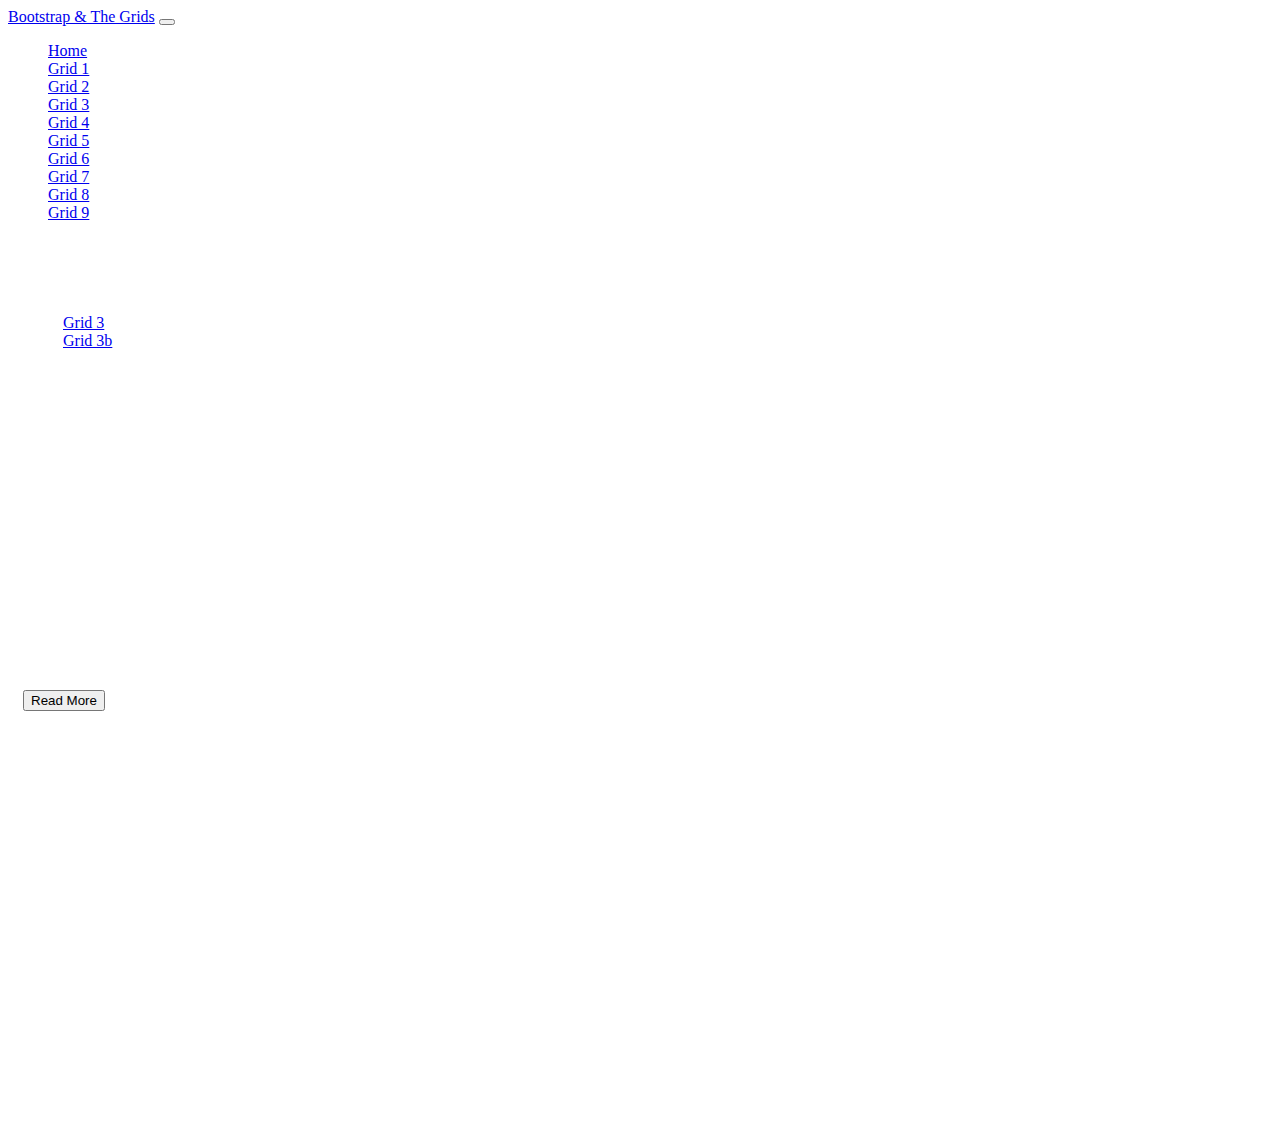
<file: grid-3.html>
<!doctype html>
<html lang="en" class="h-100">

<head>
    <title>The Grids</title>
    <!-- Required meta tags -->
    <meta charset="utf-8">
    <meta name="viewport" content="width=device-width, initial-scale=1, shrink-to-fit=no">

    <!-- Bootstrap CSS -->
    <link href="https://cdn.jsdelivr.net/npm/bootstrap@5.1.1/dist/css/bootstrap.min.css" rel="stylesheet"
        integrity="sha384-F3w7mX95PdgyTmZZMECAngseQB83DfGTowi0iMjiWaeVhAn4FJkqJByhZMI3AhiU" crossorigin="anonymous">

    <link href="/css/site.css" rel="stylesheet">
</head>

<body class="d-flex flex-column h-100">

<nav class="navbar navbar-expand-md navbar-dark fixed-top bg-dark">
    <div class="container-fluid">
        <a class="navbar-brand" href="#">Bootstrap & The Grids</a>
        <button class="navbar-toggler" type="button" data-bs-toggle="collapse" data-bs-target="#navbarCollapse"
            aria-controls="navbarCollapse" aria-expanded="false" aria-label="Toggle navigation">
            <span class="navbar-toggler-icon"></span>
        </button>
        <div class="collapse navbar-collapse" id="navbarCollapse">
            <ul class="navbar-nav me-auto mb-2 mb-md-0">
                <li class="nav-item">
                    <a class="nav-link" href="index.html">Home</a>
                </li>
                <li class="nav-item">
                    <a class="nav-link" href="grid-1.html">Grid 1</a>
                </li>
                <li class="nav-item">
                    <a class="nav-link" href="grid-2.html">Grid 2</a>
                </li>
                <li class="nav-item">
                    <a class="nav-link active" aria-current="page" href="grid-3.html">Grid 3</a>
                </li>
                <li class="nav-item">
                    <a class="nav-link" href="grid-4.html">Grid 4</a>
                </li>
                <li class="nav-item">
                    <a class="nav-link" href="grid-5.html">Grid 5</a>
                </li>
                <li class="nav-item">
                    <a class="nav-link" href="grid-6.html">Grid 6</a>
                </li>
                <li class="nav-item">
                    <a class="nav-link" href="grid-7.html">Grid 7</a>
                </li>
                <li class="nav-item">
                    <a class="nav-link" href="grid-8.html">Grid 8</a>
                </li>
                <li class="nav-item">
                    <a class="nav-link" href="grid-9.html">Grid 9</a>
                </li>
            </ul>
        </div>
    </div>
</nav>

    <main class="flex-shrink-0">
       <div class="container h-100 minHeight">
        <ul class="nav nav-pills mb-1">
            <li class="nav-item">
                <a href="/grid-3.html" class="nav-link active" aria-current="page">Grid 3</a>
            </li>
            <li class="nav-item">
                <a href="/grid-3b.html" class="nav-link">Grid 3b</a>
            </li>
        </ul>
        <div class="row h-100"> <!--You modify the gutter with "g-{1-5}"-->
            <div class="col-7 h-100">
                <div class="bg-secondary text-light h-100 p-3"> <!--"h" modifies the height, "p" the padding-->
                    <h1>Title</h1>
                    <p>Lorem ipsum dolor sit amet. At commodi quas qui maiores sint qui minus beatae et libero consequatur. Quo quidem nemo aut laborum pariatur non voluptatem ipsum. Sed quia molestias hic asperiores sint  consequatur molestiae non eveniet voluptas? Et incidunt possimus qui repellat minus et quas quos ut voluptas repellat et enim eveniet aut labore eius? </p><p>Sit excepturi temporibus est dolore iste et aperiam error ex corrupti perferendis aut nihil magni qui veritatis natus? Id dolores eligendi hic ullam sint ea sunt voluptates id rerum provident ut voluptas galisum et quod numquam. Ut consequatur fuga aut odit culpa aut quam deserunt. Ut quis Quis sed recusandae architecto 33 magni velit. </p><p>Et omnis eius id autem eaque rem minima aliquam et magni veniam qui sunt quos. Eos quod laborum et quasi adipisci ut maxime laudantium sed quasi voluptatem. Ad dolorem consequuntur aut molestiae fuga sit autem consequatur ea sint possimus aut minus omnis est possimus corporis. </p>
                </div>
            </div>
            <div class="col-5 h-100 d-flex flex-column justify-content-evenly"> <!--overflow helps with overwriting the height limit-->
                <div class="bg-black text-light h-50 p-3 mb-2 overflow-auto">
                    <p>Lorem ipsum dolor sit amet. A deserunt deserunt est officiis ducimus vel omnis asperiores ex amet ipsa qui adipisci velit aut iusto minima aut numquam delectus. In cupiditate nesciunt ab numquam  et perferendis aliquam ad eveniet minima aut inventore eius ea deleniti cupiditate. Et nisi delectus sit quas molestiae quo soluta exercitationem est vero neque. </p>
                </div>
                <div class="bg-black text-light h-50 p-3 overflow-hidden">
                    <p>Lorem ipsum dolor sit amet. A deserunt deserunt est officiis ducimus vel omnis asperiores ex amet ipsa qui adipisci velit aut iusto minima aut numquam delectus. In cupiditate nesciunt ab numquam  et perferendis aliquam ad eveniet minima aut inventore eius ea deleniti cupiditate. Et nisi delectus sit quas molestiae quo soluta exercitationem est vero neque. </p>
                </div>
                <div class="bg-black text-light border border-top p-3">
                    <button class="btn btn-light" type="button">Read More</button>
                </div>    
            </div>           
        </div>
    </main>
    <footer class="footer mt-auto py-3 bg-dark sticky-footer">
        <div class="container-fluid text-center">
            <span class="text-white">By Mateo Maza</span>
        </div>
    </footer>
    <!-- Bootstrap JS -->
    <script src="https://cdn.jsdelivr.net/npm/bootstrap@5.1.1/dist/js/bootstrap.bundle.min.js"
        integrity="sha384-/bQdsTh/da6pkI1MST/rWKFNjaCP5gBSY4sEBT38Q/9RBh9AH40zEOg7Hlq2THRZ" crossorigin="anonymous">
    </script>
</body>

</html>
</file>
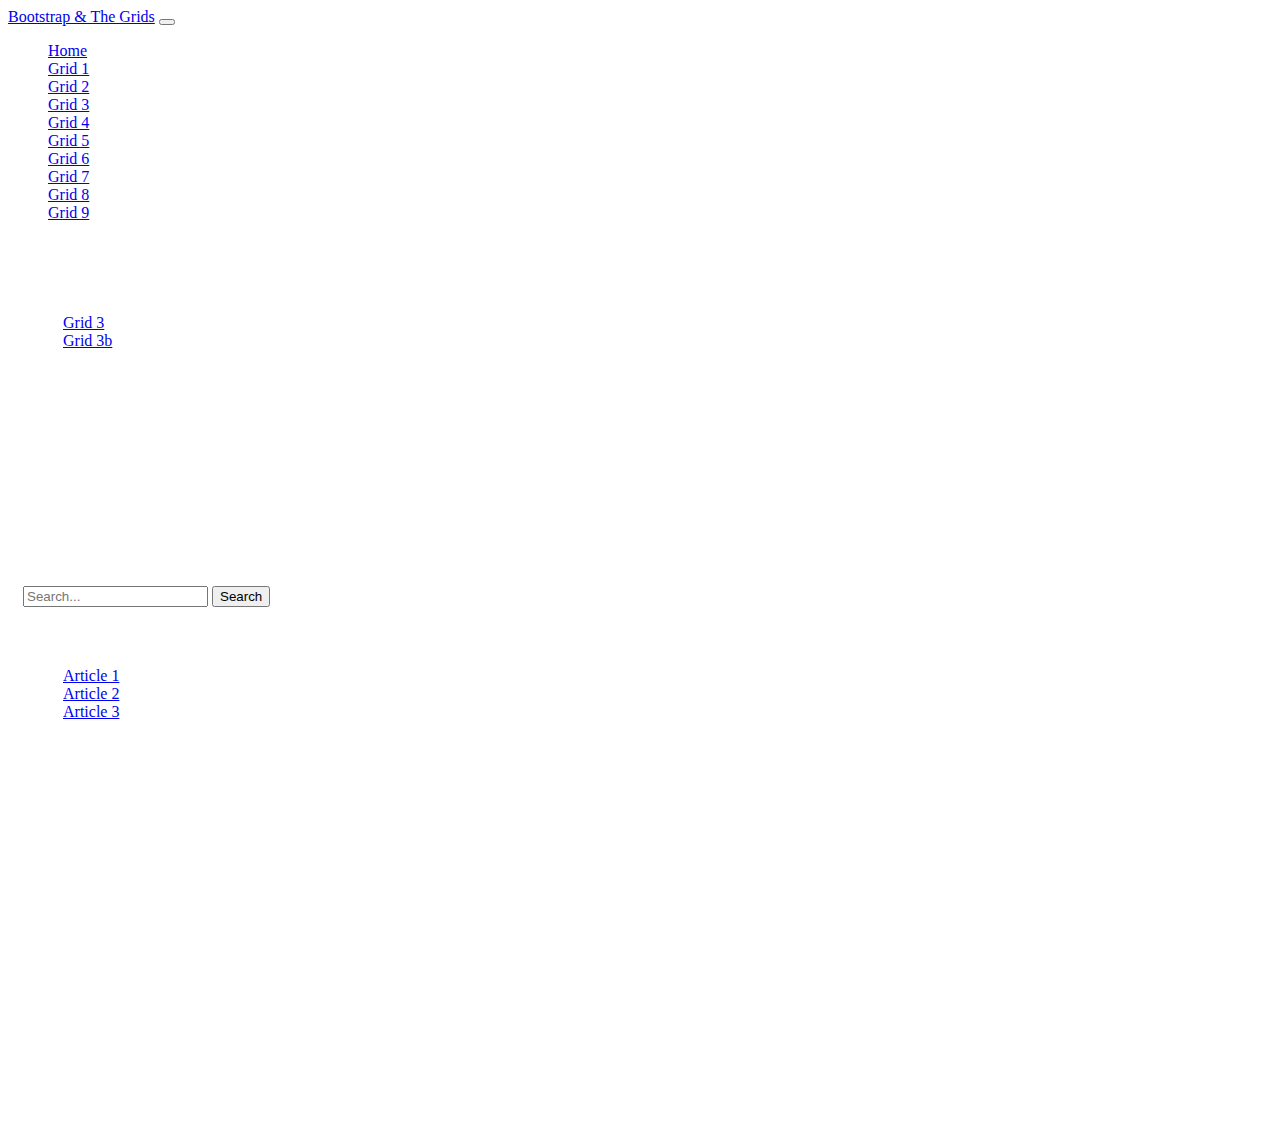
<file: grid-3b.html>
<!doctype html>
<html lang="en" class="h-100">

<head>
    <title>The Grids</title>
    <!-- Required meta tags -->
    <meta charset="utf-8">
    <meta name="viewport" content="width=device-width, initial-scale=1, shrink-to-fit=no">

    <!-- Bootstrap CSS -->
    <link href="https://cdn.jsdelivr.net/npm/bootstrap@5.1.1/dist/css/bootstrap.min.css" rel="stylesheet"
        integrity="sha384-F3w7mX95PdgyTmZZMECAngseQB83DfGTowi0iMjiWaeVhAn4FJkqJByhZMI3AhiU" crossorigin="anonymous">

    <link href="/css/site.css" rel="stylesheet">
</head>

<body class="d-flex flex-column h-100">

<nav class="navbar navbar-expand-md navbar-dark fixed-top bg-dark">
    <div class="container-fluid">
        <a class="navbar-brand" href="#">Bootstrap & The Grids</a>
        <button class="navbar-toggler" type="button" data-bs-toggle="collapse" data-bs-target="#navbarCollapse"
            aria-controls="navbarCollapse" aria-expanded="false" aria-label="Toggle navigation">
            <span class="navbar-toggler-icon"></span>
        </button>
        <div class="collapse navbar-collapse" id="navbarCollapse">
            <ul class="navbar-nav me-auto mb-2 mb-md-0">
                <li class="nav-item">
                    <a class="nav-link" href="index.html">Home</a>
                </li>
                <li class="nav-item">
                    <a class="nav-link" href="grid-1.html">Grid 1</a>
                </li>
                <li class="nav-item">
                    <a class="nav-link" href="grid-2.html">Grid 2</a>
                </li>
                <li class="nav-item">
                    <a class="nav-link active" aria-current="page" href="grid-3.html">Grid 3</a>
                </li>
                <li class="nav-item">
                    <a class="nav-link" href="grid-4.html">Grid 4</a>
                </li>
                <li class="nav-item">
                    <a class="nav-link" href="grid-5.html">Grid 5</a>
                </li>
                <li class="nav-item">
                    <a class="nav-link" href="grid-6.html">Grid 6</a>
                </li>
                <li class="nav-item">
                    <a class="nav-link" href="grid-7.html">Grid 7</a>
                </li>
                <li class="nav-item">
                    <a class="nav-link" href="grid-8.html">Grid 8</a>
                </li>
                <li class="nav-item">
                    <a class="nav-link" href="grid-9.html">Grid 9</a>
                </li>
            </ul>
        </div>
    </div>
</nav>

    <main class="flex-shrink-0">
       <div class="container h-100 minHeight">
        <ul class="nav nav-pills mb-1">
            <li class="nav-item">
                <a href="/grid-3.html" class="nav-link">Grid 3</a>
            </li>
            <li class="nav-item">
                <a href="/grid-3b.html" class="nav-link active" aria-current="page">Grid 3b</a>
            </li>
        </ul>
        <div class="row h-100"> <!--You modify the gutter with "g-{1-5}"-->
            <div class="col-7 h-100">
                <div class="bg-secondary text-light h-100 p-3"> <!--"h" modifies the height, "p" the padding-->
                    <h1>Title</h1>
                    <p>Lorem ipsum dolor sit amet. At commodi quas qui maiores sint qui minus beatae et libero consequatur. Quo quidem nemo aut laborum pariatur non voluptatem ipsum. Sed quia molestias hic asperiores sint  consequatur molestiae non eveniet voluptas? Et incidunt possimus qui repellat minus et quas quos ut voluptas repellat et enim eveniet aut labore eius? </p><p>Sit excepturi temporibus est dolore iste et aperiam error ex corrupti perferendis aut nihil magni qui veritatis natus? Id dolores eligendi hic ullam sint ea sunt voluptates id rerum provident ut voluptas galisum et quod numquam. Ut consequatur fuga aut odit culpa aut quam deserunt. Ut quis Quis sed recusandae architecto 33 magni velit. </p><p>Et omnis eius id autem eaque rem minima aliquam et magni veniam qui sunt quos. Eos quod laborum et quasi adipisci ut maxime laudantium sed quasi voluptatem. Ad dolorem consequuntur aut molestiae fuga sit autem consequatur ea sint possimus aut minus omnis est possimus corporis. </p>
                </div>
            </div>
            <div class="col-5"> <!--overflow helps with overwriting the height limit-->
                <div class="bg-secondary text-light p-3">
                    <form class="d-flex">
                        <input class="form-control me-2" type="search" placeholder="Search..." aria-label="search">
                        <button class="btn btn-outline-light" type="submit">Search</button>
                    </form>
                </div>
                <div class="bg-black text-light p-3 mt-2">
                    <h5>More Articles</h5>
                    <ul class="nav flex-column">
                        <li class="nav-item">
                            <a class="nav-link" href="#">Article 1</a>
                        </li>
                        <li class="nav-item">
                            <a class="nav-link" href="#">Article 2</a>
                        </li>
                        <li class="nav-item">
                            <a class="nav-link" href="#">Article 3</a>
                        </li>
                    </ul>
                </div>
            </div>           
        </div>
    </main>
    <footer class="footer mt-auto py-3 bg-dark sticky-footer">
        <div class="container-fluid text-center">
            <span class="text-white">By Mateo Maza</span>
        </div>
    </footer>
    <!-- Bootstrap JS -->
    <script src="https://cdn.jsdelivr.net/npm/bootstrap@5.1.1/dist/js/bootstrap.bundle.min.js"
        integrity="sha384-/bQdsTh/da6pkI1MST/rWKFNjaCP5gBSY4sEBT38Q/9RBh9AH40zEOg7Hlq2THRZ" crossorigin="anonymous">
    </script>
</body>

</html>
</file>
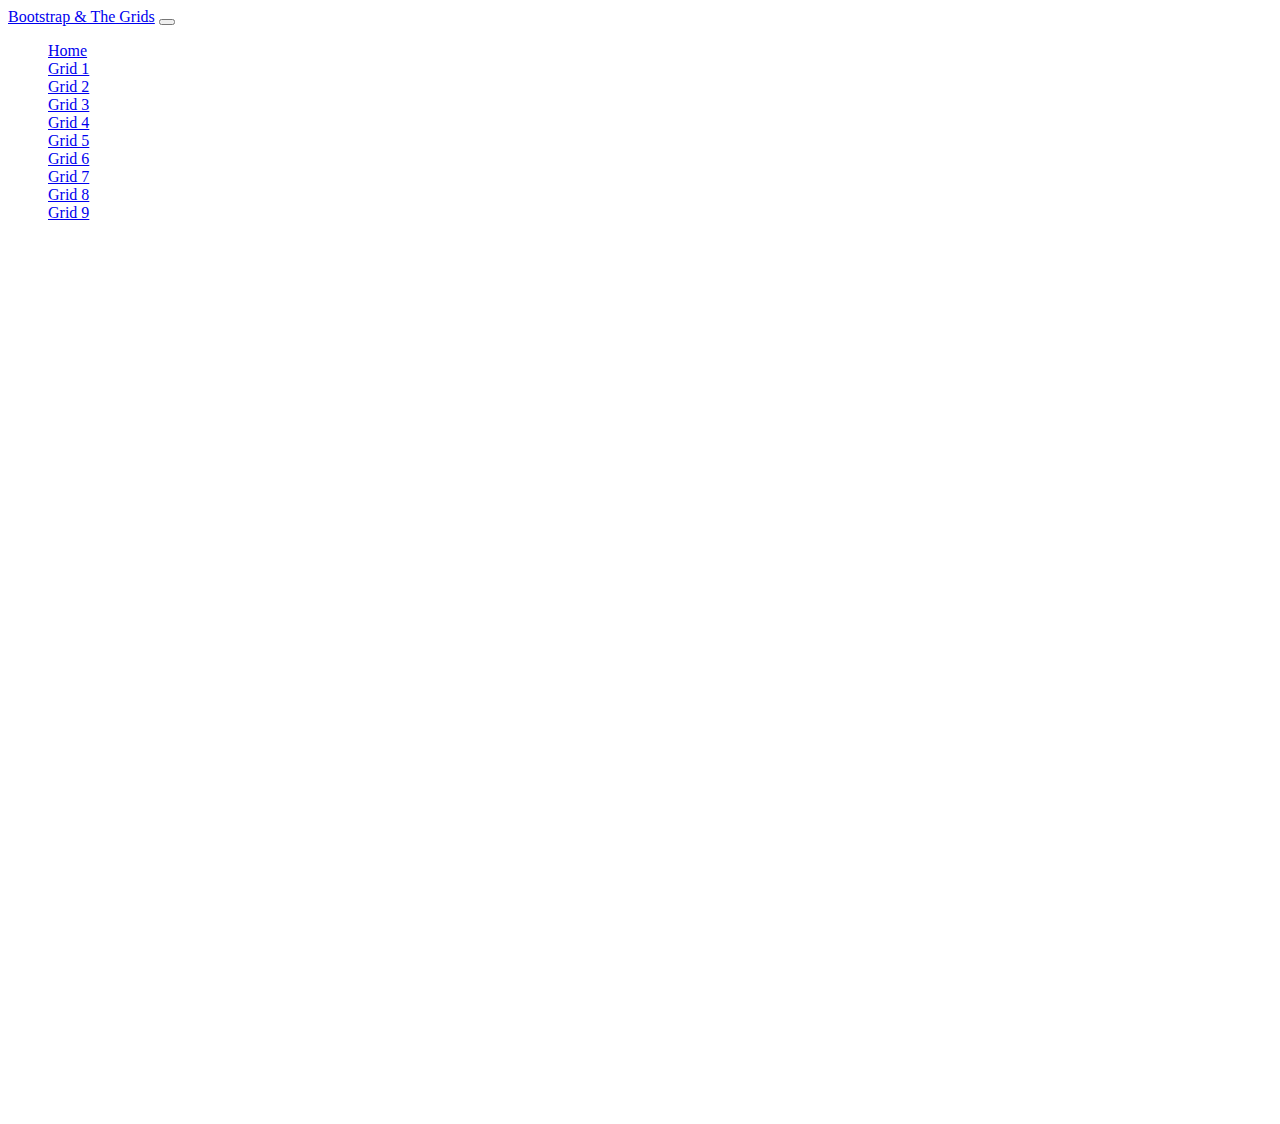
<file: grid-5.html>
<!doctype html>
<html lang="en" class="h-100">

<head>
    <title>The Grids</title>
    <!-- Required meta tags -->
    <meta charset="utf-8">
    <meta name="viewport" content="width=device-width, initial-scale=1, shrink-to-fit=no">

    <!-- Bootstrap CSS -->
    <link href="https://cdn.jsdelivr.net/npm/bootstrap@5.1.1/dist/css/bootstrap.min.css" rel="stylesheet"
        integrity="sha384-F3w7mX95PdgyTmZZMECAngseQB83DfGTowi0iMjiWaeVhAn4FJkqJByhZMI3AhiU" crossorigin="anonymous">

    <link href="/css/site.css" rel="stylesheet">
</head>

<body class="d-flex flex-column h-100">

<nav class="navbar navbar-expand-md navbar-dark fixed-top bg-dark">
    <div class="container-fluid">
        <a class="navbar-brand" href="#">Bootstrap & The Grids</a>
        <button class="navbar-toggler" type="button" data-bs-toggle="collapse" data-bs-target="#navbarCollapse"
            aria-controls="navbarCollapse" aria-expanded="false" aria-label="Toggle navigation">
            <span class="navbar-toggler-icon"></span>
        </button>
        <div class="collapse navbar-collapse" id="navbarCollapse">
            <ul class="navbar-nav me-auto mb-2 mb-md-0">
                <li class="nav-item">
                    <a class="nav-link" href="index.html">Home</a>
                </li>
                <li class="nav-item">
                    <a class="nav-link" href="grid-1.html">Grid 1</a>
                </li>
                <li class="nav-item">
                    <a class="nav-link" href="grid-2.html">Grid 2</a>
                </li>
                <li class="nav-item">
                    <a class="nav-link" href="grid-3.html">Grid 3</a>
                </li>
                <li class="nav-item">
                    <a class="nav-link" href="grid-4.html">Grid 4</a>
                </li>
                <li class="nav-item">
                    <a class="nav-link active" aria-current="page" href="grid-5.html">Grid 5</a>
                </li>
                <li class="nav-item">
                    <a class="nav-link" href="grid-6.html">Grid 6</a>
                </li>
                <li class="nav-item">
                    <a class="nav-link" href="grid-7.html">Grid 7</a>
                </li>
                <li class="nav-item">
                    <a class="nav-link" href="grid-8.html">Grid 8</a>
                </li>
                <li class="nav-item">
                    <a class="nav-link" href="grid-9.html">Grid 9</a>
                </li>
            </ul>
        </div>
    </div>
</nav>

    <main class="flex-shrink-0">
       <div class="container h-100 minHeight">
        <div class="row h-100 row-cols-1 row-cols-md-3 gx-3 gy-2">
            <div class="col col-md-3 order-last order-md-first">
                <div class="bg-secondary text-light h-100 p-2">
                    COL ONE
                    <p>(last at mobile)</p>
                </div>
            </div>
            <div class="col col-md-6">
                <div class="bg-dark text-light h-100 p-2">
                    COL TWO
                </div>
            </div>
            <div class="col col-md-3 order-first order-md-last">
                <div class="bg-secondary text-light h-100 p-2">
                    COL THREE
                    <p>(first at mobile)</p>
                </div>
            </div>
        </div>
       </div>
    </main>
    <footer class="footer mt-auto py-3 bg-dark sticky-footer">
        <div class="container-fluid text-center">
            <span class="text-white">By Mateo Maza</span>
        </div>
    </footer>
    <!-- Bootstrap JS -->
    <script src="https://cdn.jsdelivr.net/npm/bootstrap@5.1.1/dist/js/bootstrap.bundle.min.js"
        integrity="sha384-/bQdsTh/da6pkI1MST/rWKFNjaCP5gBSY4sEBT38Q/9RBh9AH40zEOg7Hlq2THRZ" crossorigin="anonymous">
    </script>
</body>

</html>
</file>
<file: css/site.css>
main>.container {
    padding: 60px 15px 0;
    margin-bottom: 5rem;
    }
    .sticky-footer {
           position: sticky;
           left: 0;
           bottom: 0;
           width: 100%;
    }

main>.container-lg {
    padding-top: 80px;
}

body > main {
    margin-bottom: 40px
    }

.homeText {
    font-family: modesto-open-shadow, sans-serif;
    font-weight: 400;
    font-style: normal;
    color: rgb(195, 255, 0);
}

.homeBG {
    width: 100%;
    background: url(/img/GridBG.png);
    background-repeat: no-repeat;
    background-position: center;
    background-size: cover;
    background-attachment: fixed;
}

.minHeight {
    min-height: 80vh;
}

body{
    color:white
}
#hero {
    min-height: 100vh;
    background: #EECDA3;  
    /* fallback for old browsers */
    background: -webkit-linear-gradient(to right, #EF629F, #EECDA3);  
    /* Chrome 10-25, Safari 5.1-6 */
    background: linear-gradient(to right, #EF629F, #EECDA3); 
    /* W3C, IE 10+/ Edge, Firefox 16+, Chrome 26+, Opera 12+, Safari 7+ */
}
</file>
